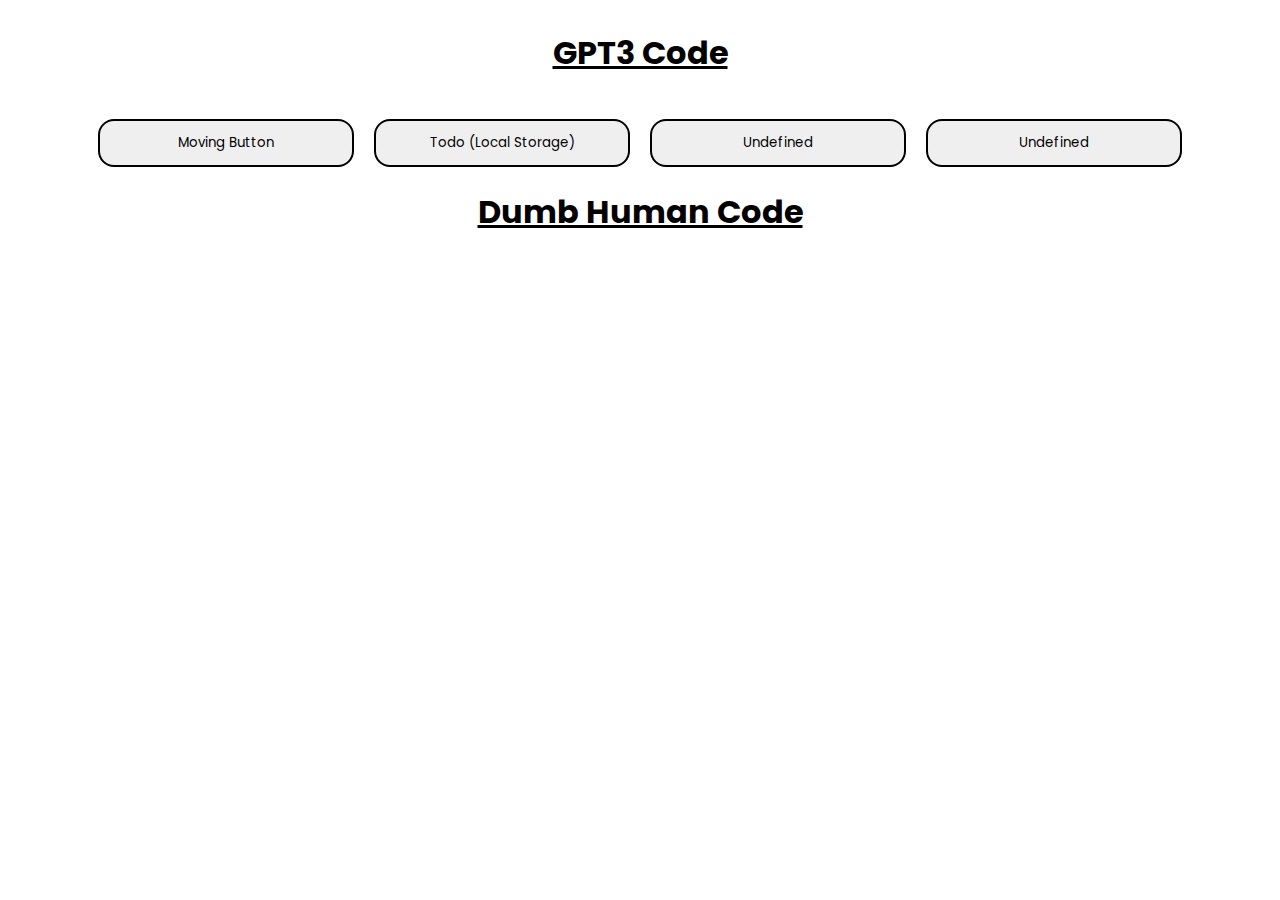
<file: index.html>
<!DOCTYPE html>
<html lang="en">
  <head>
    <meta charset="UTF-8" />
    <meta http-equiv="X-UA-Compatible" content="IE=edge" />
    <meta name="viewport" content="width=device-width, initial-scale=1.0" />
    <link rel="stylesheet" href="./index.css" />
    <title>Pages</title>
  </head>
  <body>
    <div class="master">
      <h1>GPT3 Code</h1>
      <div class="branch">
        <a href="./GPT3/movingbtn/btn.html"><button>Moving Button</button></a>
        <a href="./GPT3/todo/todo.html"><button>Todo (Local Storage)</button></a>
        <a href="#"><button>Undefined</button></a>
        <a href="#"><button>Undefined</button></a>
      </div>
    </div>
    <div class="master">
      <h1>Dumb Human Code</h1>
      <div class="branch"></div>
    </div>
  </body>
</html>
</file>
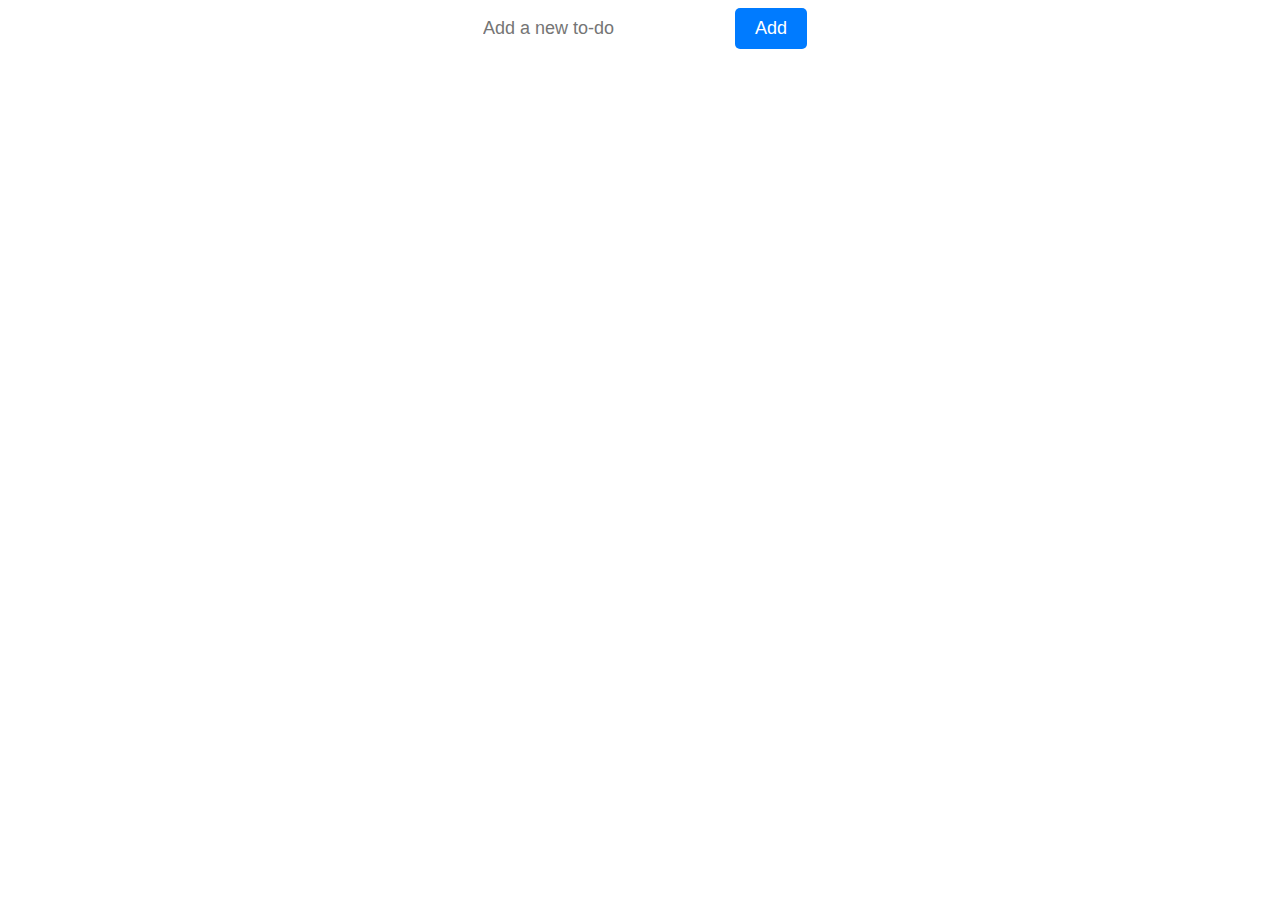
<file: todo/todo.html>
<!DOCTYPE html>
<html lang="en">
  <head>
    <meta charset="UTF-8" />
    <meta http-equiv="X-UA-Compatible" content="IE=edge" />
    <meta name="viewport" content="width=device-width, initial-scale=1.0" />
    <link rel="stylesheet" href="./todo.css">
    <title>Todo</title>
  </head>
  <body>
    <div id="todo-app">
      <form>
        <input type="text" id="todo-input" placeholder="Add a new to-do" />
        <button type="submit" id="add-todo">Add</button>
      </form>
      <ul id="todo-list"></ul>
    </div>
    <script src="./todo.js"></script>
  </body>
</html>
</file>
<file: index.css>
@import url('https://fonts.googleapis.com/css2?family=Poppins:wght@100;200;400;500;700&display=swap');

body {
    display: flex;
    flex-direction: column;
    align-items: center;
    font-family: 'Poppins', sans-serif;
}

.master {
    display: flex;
    flex-direction: column;
    align-items: center;
    gap: 20px;
}
.branch{
    display: grid;
    gap:20px;
    grid-template-columns: auto auto auto auto;
}
h1 {
    text-decoration: underline;
}

button {
    width: 256px;
    height: 48px;
    border-radius: 16px;
    border: 2px solid black;
    font-family: 'Poppins', sans-serif;
    transition: all 0.2s; 
}

button:hover{
    background-color: black;
    color:white;
}

button:active{
    transform: scale(1.1);
}
</file>
<file: todo/todo.css>
/* Use a modern font */
@import url('https://fonts.googleapis.com/css2?family=Open+Sans&display=swap');

body {
    font-family: Arial, sans-serif;
    display: flex;
    flex-direction: column;
    align-items: center;
}

form {
    display: flex;
    align-items: center;
}

input {
    font-size: 18px;
    padding: 10px;
    margin-right: 10px;
    border: none;
    border-radius: 5px;
    flex-grow: 1;
}

button {
    font-size: 18px;
    padding: 10px 20px;
    background-color: #007bff;
    color: white;
    border: none;
    border-radius: 5px;
    cursor: pointer;
    transition: background-color 0.2s ease;
}

button:hover {
    background-color: #0069d9;
}

ul {
    list-style: none;
    padding: 0;
    margin: 0;
    display: flex;
    flex-wrap: wrap;
    justify-content: center;
    align-items: center;
}

li {
    background-color: #f2f2f2;
    padding: 10px;
    margin: 10px;
    border-radius: 5px;
    display: flex;
    align-items: center;
    width: 300px;
}

.done {
    text-decoration: line-through;
}

button[class*="todo"] {
    font-size: 14px;
    padding: 5px 10px;
    margin-left: 10px;
    background-color: transparent;
    color: #007bff;
    border: 1px solid #007bff;
    border-radius: 5px;
    cursor: pointer;
    transition: background-color 0.2s ease, color 0.2s ease;
}

button[class*="todo"]:hover {
    background-color: #007bff;
    color: white;
}
</file>
